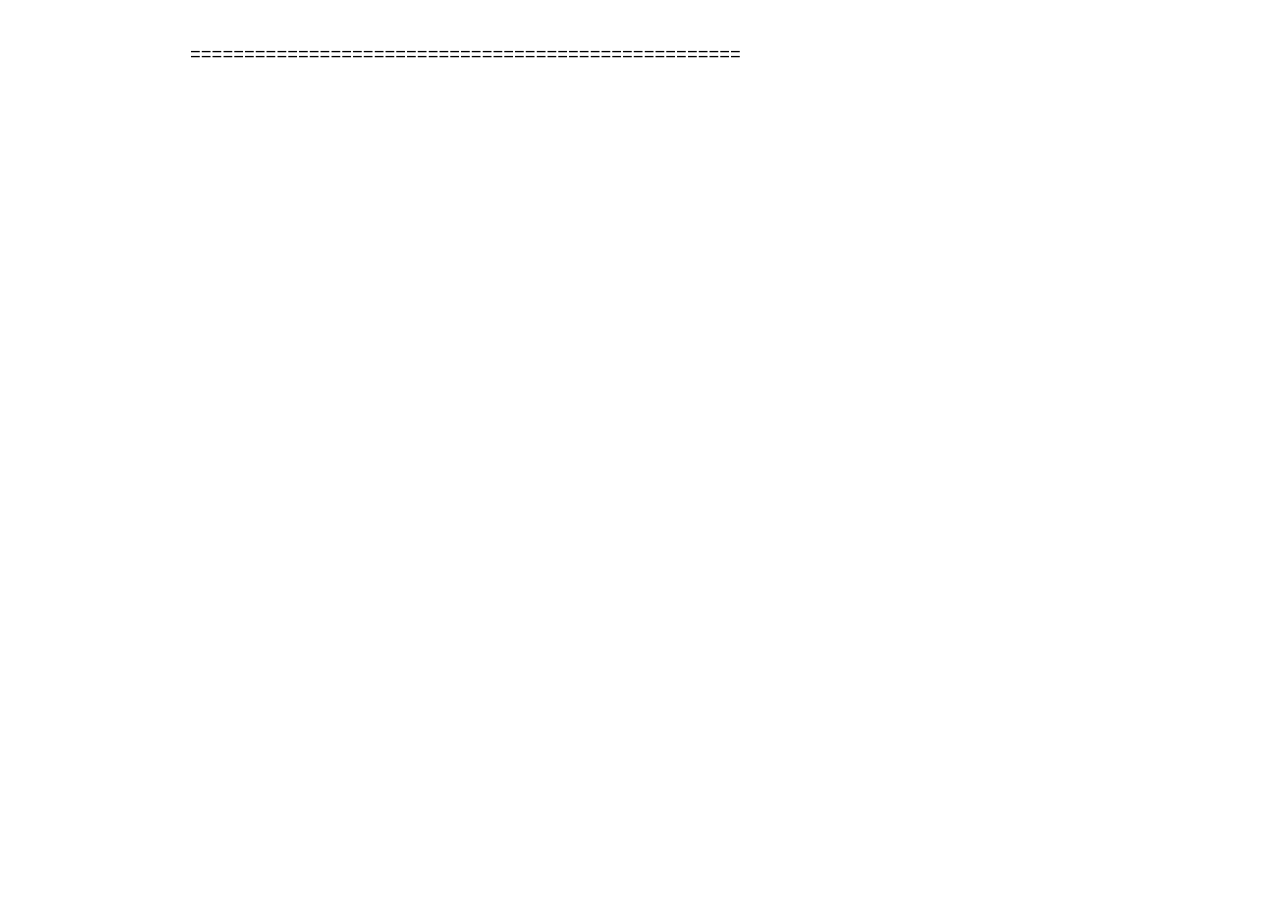
<file: index.html>
<!DOCTYPE html>
<html lang="en">

<head>
    <meta charset="UTF-8">
    <meta name="viewport" content="width=device-width, initial-scale=1.0">
    <title>Voldemort's Operating Environment</title>

    <link rel="stylesheet" href="style.css">
</head>

<body>

    <div id="terminal"></div>

    <div id="form" class="hidden">

        <h2>Visitor Verification</h2>

        <label>Your Name</label><br>
        <input type="text" placeholder="John Doe"><br><br>

        <label>Organization</label><br>
        <input type="text" placeholder="ABC Technologies"><br><br>

        <button>Request Access</button>

    </div>

    <script src="script.js"></script>

</body>

</html>
</file>
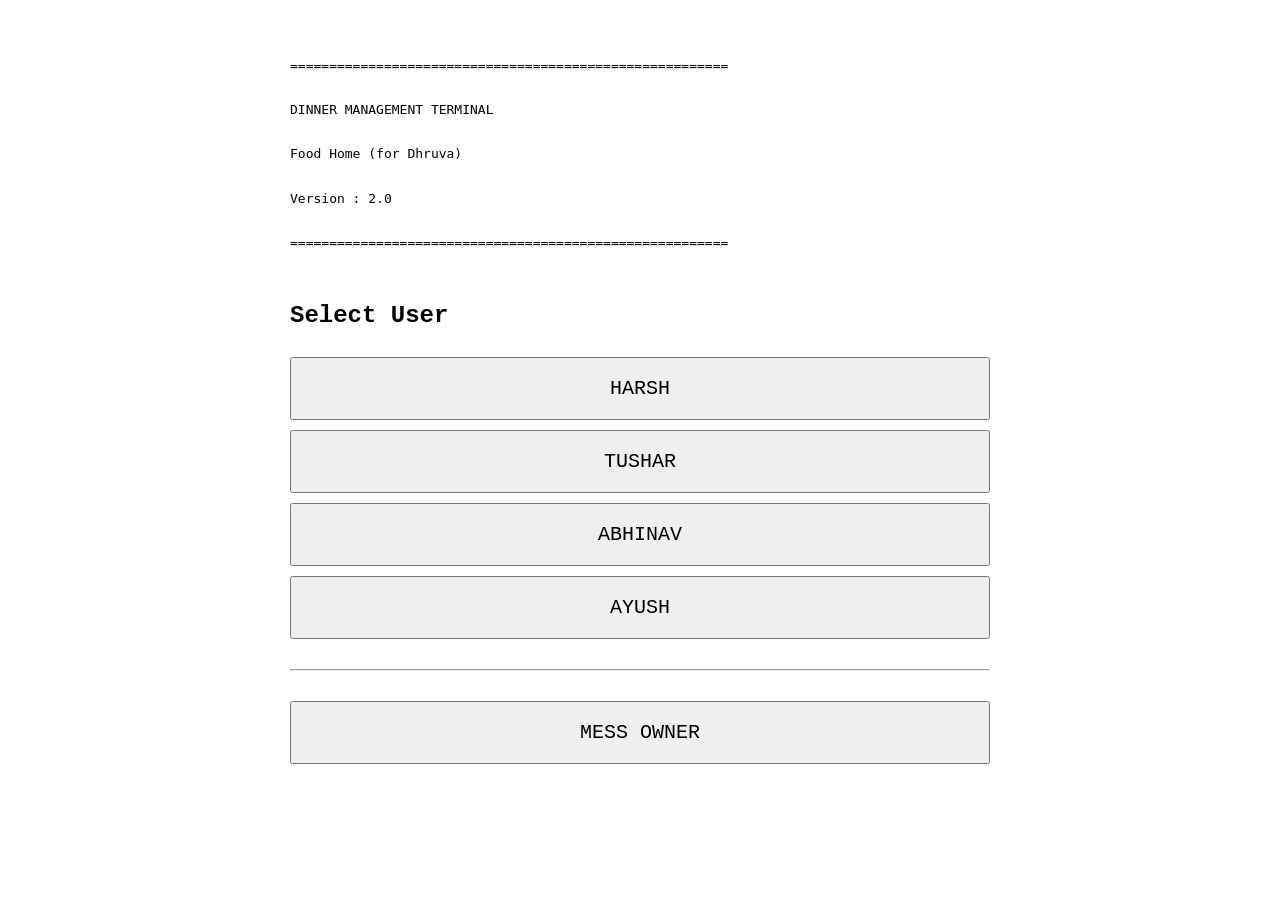
<file: mess/index.html>
<!DOCTYPE html>
<html lang="en">
<head>

<meta charset="UTF-8">
<meta name="viewport" content="width=device-width,initial-scale=1">

<title>Dinner Management</title>

<link rel="stylesheet" href="style.css">

</head>

<body>

<pre>

========================================================

DINNER MANAGEMENT TERMINAL

Food Home (for Dhruva)

Version : 2.0

========================================================

</pre>

<div id="home">

<h2>Select User</h2>

<button onclick="login('Harsh')">HARSH</button>

<button onclick="login('Tushar')">TUSHAR</button>

<button onclick="login('Abhinav')">ABHINAV</button>

<button onclick="login('Ayush')">AYUSH</button>

<hr>

<button onclick="login('Owner')">

MESS OWNER

</button>

</div>

<div id="content"></div>

<script src="app.js"></script>

</body>

</html>
</file>
<file: style.css>
body{

    background:#ffffff;

    color:#000;

    font-family:"Courier New", monospace;

    max-width:900px;

    margin:auto;

    padding:40px;

    line-height:1.7;

}

#terminal{

    white-space:pre-wrap;

    font-size:18px;

}

.hidden{

    display:none;

}

h2{

    margin-top:40px;

}

input{

    width:350px;

    padding:10px;

    font-family:inherit;

    font-size:16px;

}

button{

    padding:10px 20px;

    font-family:inherit;

    cursor:pointer;

}
</file>
<file: mess/style.css>
body{

font-family:Courier New,monospace;

background:white;

max-width:700px;

margin:auto;

padding:20px;

line-height:1.7;

}

button{

display:block;

width:100%;

padding:18px;

margin:10px 0;

font-size:20px;

font-family:inherit;

cursor:pointer;

}

table{

width:100%;

border-collapse:collapse;

}

td,th{

border:1px solid black;

padding:10px;

text-align:center;

}

hr{

margin:30px 0;

}

select,
input{

    width:100%;

    padding:10px;

    font-family:inherit;

    font-size:16px;

    margin-top:5px;

    margin-bottom:10px;

}
</file>
